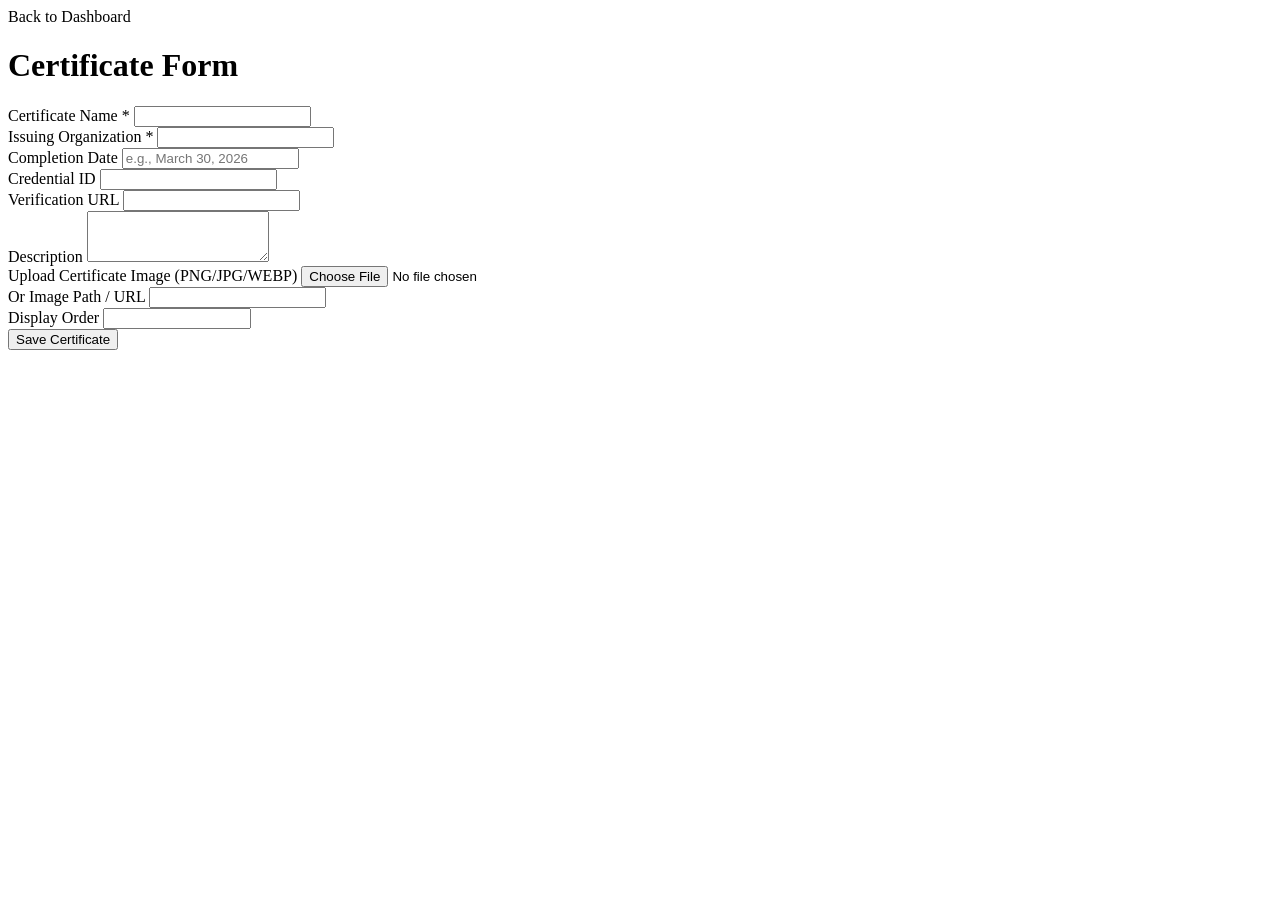
<file: src/main/resources/templates/admin/certificate-form.html>
<!DOCTYPE html>
<html lang="en" xmlns:th="http://www.thymeleaf.org">
<head th:replace="~{fragments/head :: head(${isEdit} ? 'Edit Certificate | Admin' : 'Add Certificate | Admin', 'Upload or update portfolio certificate.')}"></head>
<body>
<header th:replace="~{fragments/navbar :: navbar('admin')}"></header>

<main class="section-block">
    <div class="container-custom" style="max-width: 720px;">
        <a th:href="@{/admin}" class="btn-outline-glass btn-sm-pill mb-4">
            <i data-lucide="arrow-left" style="width:15px;height:15px;"></i> Back to Dashboard
        </a>

        <div class="glass-card p-4 p-md-5">
            <h1 class="h3 fw-bold mb-4" th:text="${isEdit} ? 'Edit Certificate' : 'Upload New Certificate'">Certificate Form</h1>

            <form th:action="${isEdit} ? @{/admin/certificates/{id}(id=${certificateForm.id})} : @{/admin/certificates}"
                  th:object="${certificateForm}"
                  method="post"
                  enctype="multipart/form-data">

                <div class="form-field">
                    <label for="certTitle" class="form-label-custom">Certificate Name *</label>
                    <input id="certTitle" type="text" th:field="*{title}" class="form-input-custom" required/>
                    <div class="field-error" th:if="${#fields.hasErrors('title')}" th:errors="*{title}"></div>
                </div>

                <div class="row g-3">
                    <div class="col-md-6">
                        <div class="form-field">
                            <label for="issuer" class="form-label-custom">Issuing Organization *</label>
                            <input id="issuer" type="text" th:field="*{issuer}" class="form-input-custom" required/>
                            <div class="field-error" th:if="${#fields.hasErrors('issuer')}" th:errors="*{issuer}"></div>
                        </div>
                    </div>
                    <div class="col-md-6">
                        <div class="form-field">
                            <label for="issueDate" class="form-label-custom">Completion Date</label>
                            <input id="issueDate" type="text" th:field="*{issueDate}" class="form-input-custom" placeholder="e.g., March 30, 2026"/>
                        </div>
                    </div>
                </div>

                <div class="row g-3">
                    <div class="col-md-6">
                        <div class="form-field">
                            <label for="credentialId" class="form-label-custom">Credential ID</label>
                            <input id="credentialId" type="text" th:field="*{credentialId}" class="form-input-custom"/>
                        </div>
                    </div>
                    <div class="col-md-6">
                        <div class="form-field">
                            <label for="credentialUrl" class="form-label-custom">Verification URL</label>
                            <input id="credentialUrl" type="url" th:field="*{credentialUrl}" class="form-input-custom"/>
                        </div>
                    </div>
                </div>

                <div class="form-field">
                    <label for="description" class="form-label-custom">Description</label>
                    <textarea id="description" rows="3" th:field="*{description}" class="form-input-custom"></textarea>
                </div>

                <div class="row g-3">
                    <div class="col-md-6">
                        <div class="form-field">
                            <label for="imageFile" class="form-label-custom">Upload Certificate Image (PNG/JPG/WEBP)</label>
                            <input id="imageFile" name="imageFile" type="file" accept="image/png,image/jpeg,image/webp" class="form-input-custom"/>
                        </div>
                    </div>
                    <div class="col-md-6">
                        <div class="form-field">
                            <label for="imageUrl" class="form-label-custom">Or Image Path / URL</label>
                            <input id="imageUrl" type="text" th:field="*{imageUrl}" class="form-input-custom"/>
                            <div class="field-error" th:if="${#fields.hasErrors('imageUrl')}" th:errors="*{imageUrl}"></div>
                        </div>
                    </div>
                </div>

                <div class="form-field">
                    <label for="displayOrder" class="form-label-custom">Display Order</label>
                    <input id="displayOrder" type="number" th:field="*{displayOrder}" class="form-input-custom" style="max-width:140px;"/>
                </div>

                <button type="submit" class="btn-primary-gradient">
                    <i data-lucide="save" style="width:16px;height:16px;"></i>
                    <span th:text="${isEdit} ? 'Update Certificate' : 'Save Certificate'">Save Certificate</span>
                </button>
            </form>
        </div>
    </div>
</main>

<footer th:replace="~{fragments/footer :: footer}"></footer>
<div th:replace="~{fragments/scripts :: scripts}"></div>
</body>
</html>
</file>
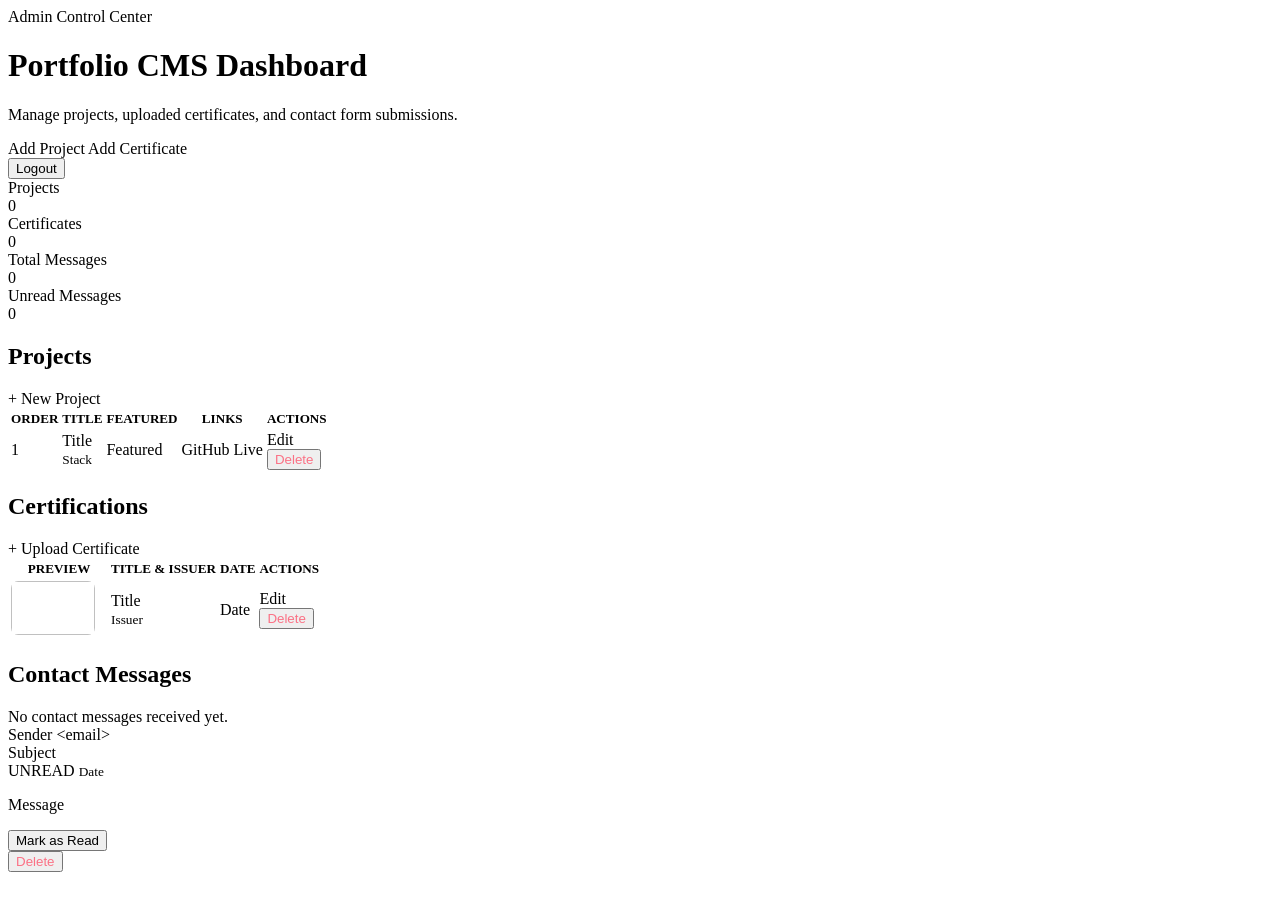
<file: src/main/resources/templates/admin/dashboard.html>
<!DOCTYPE html>
<html lang="en" xmlns:th="http://www.thymeleaf.org">
<head th:replace="~{fragments/head :: head('Admin Dashboard | Shubham Kumar Rai Portfolio', 'Manage projects, certificates, and incoming recruiter messages.')}"></head>
<body>
<header th:replace="~{fragments/navbar :: navbar('admin')}"></header>

<main class="section-block">
    <div class="container-custom">
        <div class="d-flex flex-wrap justify-content-between align-items-center gap-3 mb-4">
            <div>
                <span class="section-eyebrow">Admin Control Center</span>
                <h1 class="section-title mb-1">Portfolio CMS Dashboard</h1>
                <p class="section-subtitle">Manage projects, uploaded certificates, and contact form submissions.</p>
            </div>
            <div class="d-flex flex-wrap gap-2">
                <a th:href="@{/admin/projects/new}" class="btn-primary-gradient btn-sm-pill">
                    <i data-lucide="plus" style="width:15px;height:15px;"></i> Add Project
                </a>
                <a th:href="@{/admin/certificates/new}" class="btn-outline-glass btn-sm-pill">
                    <i data-lucide="upload" style="width:15px;height:15px;"></i> Add Certificate
                </a>
                <form th:action="@{/admin/logout}" method="post" class="d-inline">
                    <button type="submit" class="btn-outline-glass btn-sm-pill">
                        <i data-lucide="log-out" style="width:15px;height:15px;"></i> Logout
                    </button>
                </form>
            </div>
        </div>

        <div th:if="${adminSuccess}" class="alert-banner alert-success-custom mb-4" th:text="${adminSuccess}"></div>

        <!-- Summary Cards -->
        <div class="row g-3 mb-5">
            <div class="col-6 col-md-3">
                <div class="glass-card p-3">
                    <div class="fact-label">Projects</div>
                    <div class="h3 fw-bold mb-0" th:text="${projectCount}">0</div>
                </div>
            </div>
            <div class="col-6 col-md-3">
                <div class="glass-card p-3">
                    <div class="fact-label">Certificates</div>
                    <div class="h3 fw-bold mb-0" th:text="${certificateCount}">0</div>
                </div>
            </div>
            <div class="col-6 col-md-3">
                <div class="glass-card p-3">
                    <div class="fact-label">Total Messages</div>
                    <div class="h3 fw-bold mb-0" th:text="${messageCount}">0</div>
                </div>
            </div>
            <div class="col-6 col-md-3">
                <div class="glass-card p-3">
                    <div class="fact-label">Unread Messages</div>
                    <div class="h3 fw-bold mb-0 gradient-text" th:text="${unreadCount}">0</div>
                </div>
            </div>
        </div>

        <!-- Projects Panel -->
        <section id="projects-panel" class="glass-card p-4 mb-5">
            <div class="d-flex justify-content-between align-items-center mb-3 flex-wrap gap-2">
                <h2 class="h4 fw-bold mb-0">Projects</h2>
                <a th:href="@{/admin/projects/new}" class="btn-primary-gradient btn-sm-pill">+ New Project</a>
            </div>
            <div class="table-responsive">
                <table class="table align-middle mb-0" style="color: var(--text-primary); --bs-table-bg: transparent; --bs-table-border-color: var(--border-subtle);">
                    <thead>
                    <tr style="color: var(--text-muted); font-size: 0.82rem; text-transform: uppercase;">
                        <th>Order</th>
                        <th>Title</th>
                        <th>Featured</th>
                        <th>Links</th>
                        <th class="text-end">Actions</th>
                    </tr>
                    </thead>
                    <tbody>
                    <tr th:each="proj : ${projects}">
                        <td th:text="${proj.displayOrder}">1</td>
                        <td>
                            <div class="fw-semibold" th:text="${proj.title}">Title</div>
                            <small style="color: var(--text-secondary);" th:text="${proj.techStack}">Stack</small>
                        </td>
                        <td>
                            <span class="tech-badge" th:text="${proj.featured} ? 'Featured' : 'Hidden'">Featured</span>
                        </td>
                        <td>
                            <div class="d-flex gap-2">
                                <a th:if="${proj.githubUrl != null}" th:href="${proj.githubUrl}" target="_blank" class="btn-outline-glass btn-sm-pill">GitHub</a>
                                <a th:if="${proj.liveUrl != null}" th:href="${proj.liveUrl}" target="_blank" class="btn-outline-glass btn-sm-pill">Live</a>
                            </div>
                        </td>
                        <td class="text-end">
                            <div class="d-inline-flex gap-2">
                                <a th:href="@{/admin/projects/{id}/edit(id=${proj.id})}" class="btn-outline-glass btn-sm-pill">Edit</a>
                                <form th:action="@{/admin/projects/{id}/delete(id=${proj.id})}" method="post" onsubmit="return confirm('Delete this project?');">
                                    <button type="submit" class="btn-outline-glass btn-sm-pill" style="color:#fb7185;">Delete</button>
                                </form>
                            </div>
                        </td>
                    </tr>
                    </tbody>
                </table>
            </div>
        </section>

        <!-- Certificates Panel -->
        <section id="certificates-panel" class="glass-card p-4 mb-5">
            <div class="d-flex justify-content-between align-items-center mb-3 flex-wrap gap-2">
                <h2 class="h4 fw-bold mb-0">Certifications</h2>
                <a th:href="@{/admin/certificates/new}" class="btn-primary-gradient btn-sm-pill">+ Upload Certificate</a>
            </div>
            <div class="table-responsive">
                <table class="table align-middle mb-0" style="color: var(--text-primary); --bs-table-bg: transparent; --bs-table-border-color: var(--border-subtle);">
                    <thead>
                    <tr style="color: var(--text-muted); font-size: 0.82rem; text-transform: uppercase;">
                        <th>Preview</th>
                        <th>Title &amp; Issuer</th>
                        <th>Date</th>
                        <th class="text-end">Actions</th>
                    </tr>
                    </thead>
                    <tbody>
                    <tr th:each="cert : ${certificates}">
                        <td style="width: 96px;">
                            <img th:src="${cert.imageUrl}" th:alt="${cert.title}" style="width:84px;height:54px;object-fit:cover;border-radius:0.45rem;background:#fff;"/>
                        </td>
                        <td>
                            <div class="fw-semibold" th:text="${cert.title}">Title</div>
                            <small style="color: var(--text-secondary);" th:text="${cert.issuer}">Issuer</small>
                        </td>
                        <td th:text="${cert.issueDate} ?: '—'">Date</td>
                        <td class="text-end">
                            <div class="d-inline-flex gap-2">
                                <a th:href="@{/admin/certificates/{id}/edit(id=${cert.id})}" class="btn-outline-glass btn-sm-pill">Edit</a>
                                <form th:action="@{/admin/certificates/{id}/delete(id=${cert.id})}" method="post" onsubmit="return confirm('Delete this certificate?');">
                                    <button type="submit" class="btn-outline-glass btn-sm-pill" style="color:#fb7185;">Delete</button>
                                </form>
                            </div>
                        </td>
                    </tr>
                    </tbody>
                </table>
            </div>
        </section>

        <!-- Messages Panel -->
        <section id="messages-panel" class="glass-card p-4">
            <h2 class="h4 fw-bold mb-3">Contact Messages</h2>
            <div th:if="${#lists.isEmpty(messages)}" style="color: var(--text-secondary);">No contact messages received yet.</div>
            <div th:unless="${#lists.isEmpty(messages)}" class="d-grid gap-3">
                <article th:each="msg : ${messages}" class="p-3 rounded-3" style="border: 1px solid var(--border-subtle); background: var(--bg-primary);">
                    <div class="d-flex flex-wrap justify-content-between align-items-start gap-2 mb-2">
                        <div>
                            <span class="fw-bold" th:text="${msg.name}">Sender</span>
                            <span style="color: var(--text-secondary);"> &lt;<span th:text="${msg.email}">email</span>&gt;</span>
                            <div class="fw-semibold mt-1" th:text="${msg.subject}">Subject</div>
                        </div>
                        <div class="d-flex align-items-center gap-2">
                            <span class="tech-badge" th:text="${msg.status}">UNREAD</span>
                            <small style="color: var(--text-muted);" th:text="${#temporals.format(msg.createdAt, 'dd MMM yyyy HH:mm')}">Date</small>
                        </div>
                    </div>
                    <p class="mb-3" style="color: var(--text-secondary); white-space: pre-line;" th:text="${msg.message}">Message</p>
                    <div class="d-flex gap-2">
                        <form th:if="${msg.status.name() == 'UNREAD'}" th:action="@{/admin/messages/{id}/read(id=${msg.id})}" method="post">
                            <button type="submit" class="btn-outline-glass btn-sm-pill">Mark as Read</button>
                        </form>
                        <form th:action="@{/admin/messages/{id}/delete(id=${msg.id})}" method="post" onsubmit="return confirm('Delete this message?');">
                            <button type="submit" class="btn-outline-glass btn-sm-pill" style="color:#fb7185;">Delete</button>
                        </form>
                    </div>
                </article>
            </div>
        </section>
    </div>
</main>

<footer th:replace="~{fragments/footer :: footer}"></footer>
<div th:replace="~{fragments/scripts :: scripts}"></div>
</body>
</html>
</file>
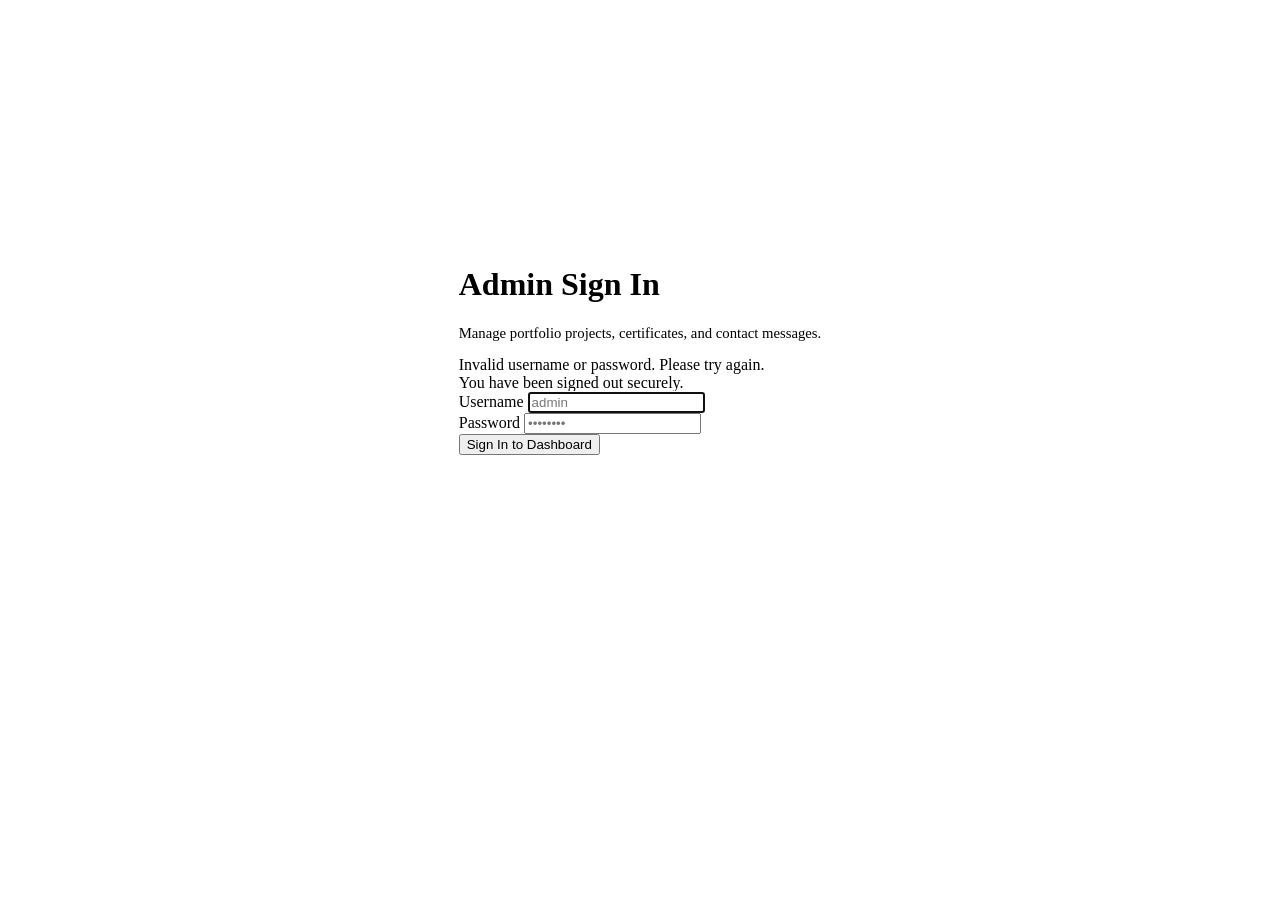
<file: src/main/resources/templates/admin/login.html>
<!DOCTYPE html>
<html lang="en" xmlns:th="http://www.thymeleaf.org">
<head th:replace="~{fragments/head :: head('Admin Login | Shubham Kumar Rai Portfolio', 'Secure administrator login for portfolio management.')}"></head>
<body>
<header th:replace="~{fragments/navbar :: navbar('admin')}"></header>

<main class="section-block" style="min-height: 76vh; display: grid; place-items: center;">
    <div class="container-custom" style="max-width: 460px;">
        <div class="glass-card p-4 p-md-5">
            <div class="text-center mb-4">
                <div class="skill-icon-box mx-auto mb-3">
                    <i data-lucide="shield-lock" style="width:22px;height:22px;"></i>
                </div>
                <h1 class="h3 fw-bold mb-1">Admin Sign In</h1>
                <p style="color: var(--text-secondary); font-size: 0.92rem;">
                    Manage portfolio projects, certificates, and contact messages.
                </p>
            </div>

            <div th:if="${param.error}" class="alert-banner alert-error-custom">
                Invalid username or password. Please try again.
            </div>
            <div th:if="${param.logout}" class="alert-banner alert-success-custom">
                You have been signed out securely.
            </div>

            <form th:action="@{/admin/login}" method="post">
                <div class="form-field">
                    <label for="username" class="form-label-custom">Username</label>
                    <input id="username" name="username" type="text" class="form-input-custom" placeholder="admin" required autofocus/>
                </div>
                <div class="form-field">
                    <label for="password" class="form-label-custom">Password</label>
                    <input id="password" name="password" type="password" class="form-input-custom" placeholder="••••••••" required/>
                </div>
                <button type="submit" class="btn-primary-gradient w-100 mt-2">
                    <i data-lucide="log-in" style="width:16px;height:16px;"></i>
                    <span>Sign In to Dashboard</span>
                </button>
            </form>
        </div>
    </div>
</main>

<footer th:replace="~{fragments/footer :: footer}"></footer>
<div th:replace="~{fragments/scripts :: scripts}"></div>
</body>
</html>
</file>
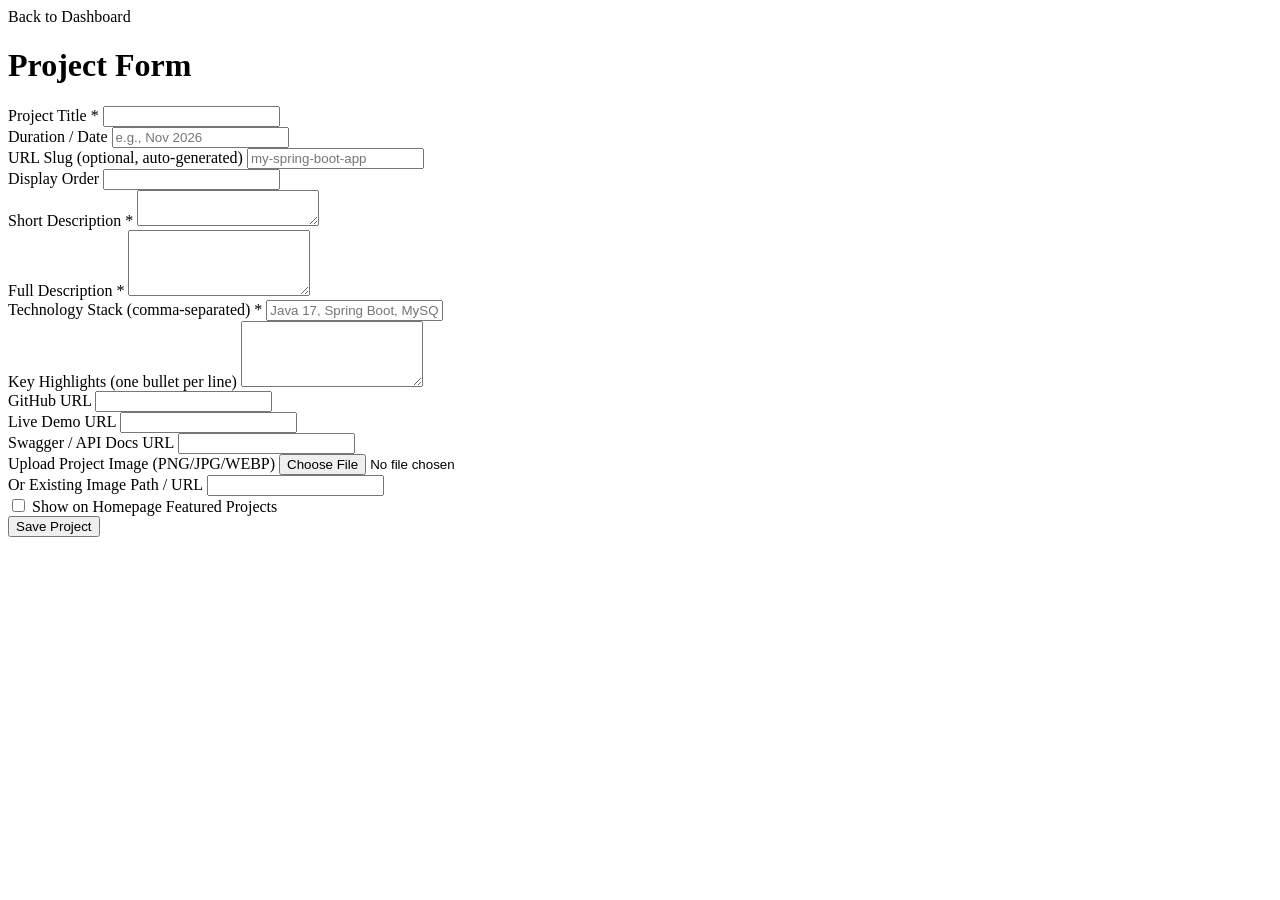
<file: src/main/resources/templates/admin/project-form.html>
<!DOCTYPE html>
<html lang="en" xmlns:th="http://www.thymeleaf.org">
<head th:replace="~{fragments/head :: head(${isEdit} ? 'Edit Project | Admin' : 'New Project | Admin', 'Manage portfolio project entry.')}"></head>
<body>
<header th:replace="~{fragments/navbar :: navbar('admin')}"></header>

<main class="section-block">
    <div class="container-custom" style="max-width: 780px;">
        <a th:href="@{/admin}" class="btn-outline-glass btn-sm-pill mb-4">
            <i data-lucide="arrow-left" style="width:15px;height:15px;"></i> Back to Dashboard
        </a>

        <div class="glass-card p-4 p-md-5">
            <h1 class="h3 fw-bold mb-4" th:text="${isEdit} ? 'Edit Project' : 'Add New Project'">Project Form</h1>

            <form th:action="${isEdit} ? @{/admin/projects/{id}(id=${projectForm.id})} : @{/admin/projects}"
                  th:object="${projectForm}"
                  method="post"
                  enctype="multipart/form-data">

                <div class="row g-3">
                    <div class="col-md-8">
                        <div class="form-field">
                            <label for="title" class="form-label-custom">Project Title *</label>
                            <input id="title" type="text" th:field="*{title}" class="form-input-custom" required/>
                            <div class="field-error" th:if="${#fields.hasErrors('title')}" th:errors="*{title}"></div>
                        </div>
                    </div>
                    <div class="col-md-4">
                        <div class="form-field">
                            <label for="durationLabel" class="form-label-custom">Duration / Date</label>
                            <input id="durationLabel" type="text" th:field="*{durationLabel}" class="form-input-custom" placeholder="e.g., Nov 2026"/>
                        </div>
                    </div>
                </div>

                <div class="row g-3">
                    <div class="col-md-8">
                        <div class="form-field">
                            <label for="slug" class="form-label-custom">URL Slug (optional, auto-generated)</label>
                            <input id="slug" type="text" th:field="*{slug}" class="form-input-custom" placeholder="my-spring-boot-app"/>
                        </div>
                    </div>
                    <div class="col-md-4">
                        <div class="form-field">
                            <label for="displayOrder" class="form-label-custom">Display Order</label>
                            <input id="displayOrder" type="number" th:field="*{displayOrder}" class="form-input-custom"/>
                        </div>
                    </div>
                </div>

                <div class="form-field">
                    <label for="shortDescription" class="form-label-custom">Short Description *</label>
                    <textarea id="shortDescription" rows="2" th:field="*{shortDescription}" class="form-input-custom" required></textarea>
                    <div class="field-error" th:if="${#fields.hasErrors('shortDescription')}" th:errors="*{shortDescription}"></div>
                </div>

                <div class="form-field">
                    <label for="fullDescription" class="form-label-custom">Full Description *</label>
                    <textarea id="fullDescription" rows="4" th:field="*{fullDescription}" class="form-input-custom" required></textarea>
                    <div class="field-error" th:if="${#fields.hasErrors('fullDescription')}" th:errors="*{fullDescription}"></div>
                </div>

                <div class="form-field">
                    <label for="techStack" class="form-label-custom">Technology Stack (comma-separated) *</label>
                    <input id="techStack" type="text" th:field="*{techStack}" class="form-input-custom" placeholder="Java 17, Spring Boot, MySQL, Docker" required/>
                    <div class="field-error" th:if="${#fields.hasErrors('techStack')}" th:errors="*{techStack}"></div>
                </div>

                <div class="form-field">
                    <label for="highlights" class="form-label-custom">Key Highlights (one bullet per line)</label>
                    <textarea id="highlights" rows="4" th:field="*{highlights}" class="form-input-custom"></textarea>
                </div>

                <div class="row g-3">
                    <div class="col-md-4">
                        <div class="form-field">
                            <label for="githubUrl" class="form-label-custom">GitHub URL</label>
                            <input id="githubUrl" type="url" th:field="*{githubUrl}" class="form-input-custom"/>
                        </div>
                    </div>
                    <div class="col-md-4">
                        <div class="form-field">
                            <label for="liveUrl" class="form-label-custom">Live Demo URL</label>
                            <input id="liveUrl" type="url" th:field="*{liveUrl}" class="form-input-custom"/>
                        </div>
                    </div>
                    <div class="col-md-4">
                        <div class="form-field">
                            <label for="swaggerUrl" class="form-label-custom">Swagger / API Docs URL</label>
                            <input id="swaggerUrl" type="url" th:field="*{swaggerUrl}" class="form-input-custom"/>
                        </div>
                    </div>
                </div>

                <div class="row g-3">
                    <div class="col-md-6">
                        <div class="form-field">
                            <label for="imageFile" class="form-label-custom">Upload Project Image (PNG/JPG/WEBP)</label>
                            <input id="imageFile" name="imageFile" type="file" accept="image/png,image/jpeg,image/webp" class="form-input-custom"/>
                        </div>
                    </div>
                    <div class="col-md-6">
                        <div class="form-field">
                            <label for="imageUrl" class="form-label-custom">Or Existing Image Path / URL</label>
                            <input id="imageUrl" type="text" th:field="*{imageUrl}" class="form-input-custom"/>
                        </div>
                    </div>
                </div>

                <div class="form-check mb-4">
                    <input id="featured" type="checkbox" th:field="*{featured}" class="form-check-input"/>
                    <label for="featured" class="form-check-label">Show on Homepage Featured Projects</label>
                </div>

                <button type="submit" class="btn-primary-gradient">
                    <i data-lucide="save" style="width:16px;height:16px;"></i>
                    <span th:text="${isEdit} ? 'Update Project' : 'Create Project'">Save Project</span>
                </button>
            </form>
        </div>
    </div>
</main>

<footer th:replace="~{fragments/footer :: footer}"></footer>
<div th:replace="~{fragments/scripts :: scripts}"></div>
</body>
</html>
</file>
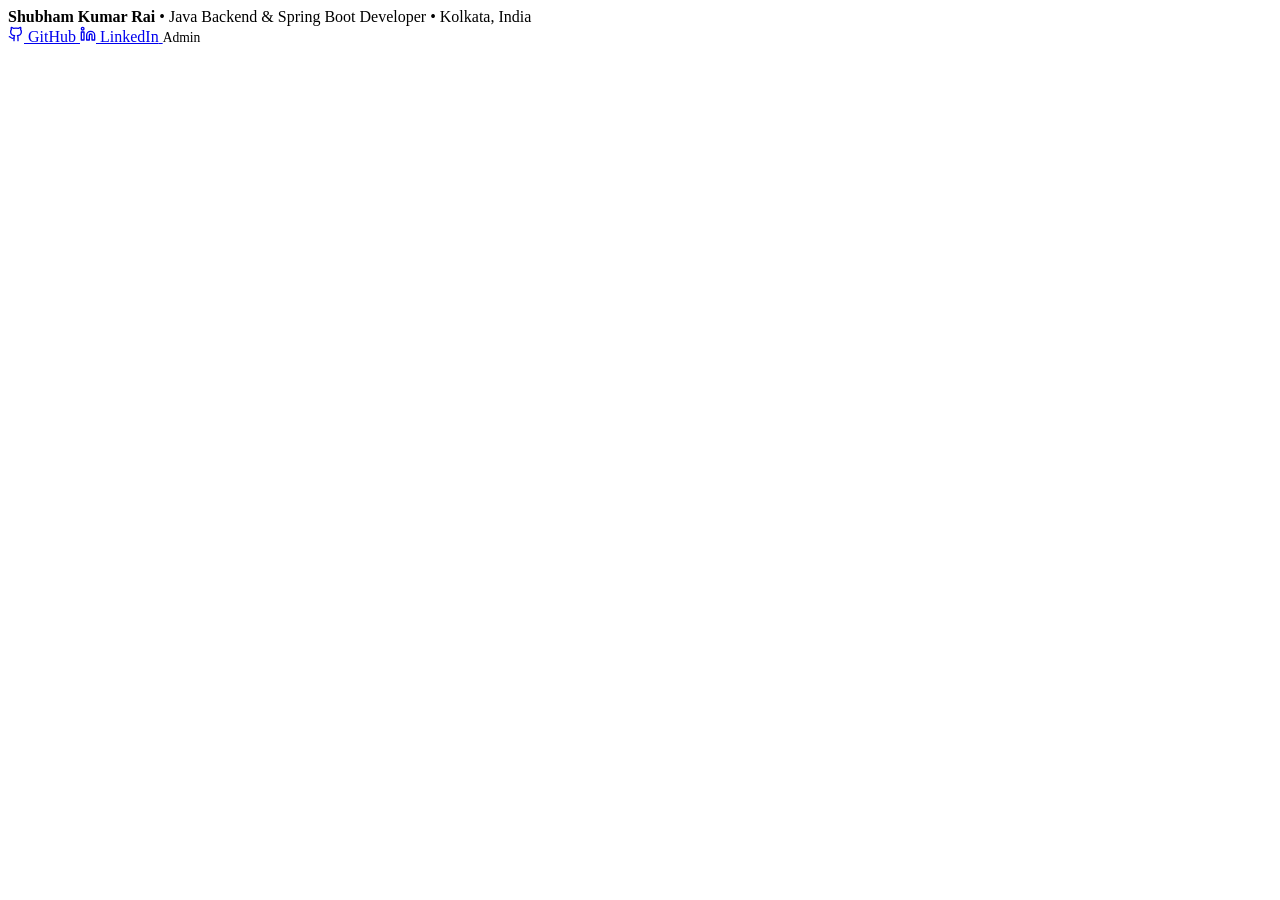
<file: src/main/resources/templates/fragments/footer.html>
<!DOCTYPE html>
<html lang="en" xmlns:th="http://www.thymeleaf.org">
<body>
<footer th:fragment="footer" class="site-footer">
    <div class="container-custom footer-inner">
        <div>
            <strong style="color: var(--text-primary);">Shubham Kumar Rai</strong>
            <span> • Java Backend &amp; Spring Boot Developer • Kolkata, India</span>
        </div>
        <div class="d-flex align-items-center gap-3 flex-wrap">
            <a href="https://github.com/shubhaamm0" target="_blank" rel="noopener noreferrer" class="d-inline-flex align-items-center gap-1">
                <svg xmlns="http://www.w3.org/2000/svg" width="16" height="16" viewBox="0 0 24 24" fill="none" stroke="currentColor" stroke-width="2" stroke-linecap="round" stroke-linejoin="round" aria-hidden="true"><path d="M15 22v-4a4.8 4.8 0 0 0-1-3.5c3 0 6-2 6-5.5.08-1.25-.27-2.48-1-3.5.28-1.15.28-2.35 0-3.5 0 0-1 0-3 1.5-2.64-.5-5.36-.5-8 0C6 2 5 2 5 2c-.3 1.15-.3 2.35 0 3.5A5.403 5.403 0 0 0 4 9c0 3.5 3 5.5 6 5.5-.39.49-.68 1.05-.85 1.65-.17.6-.22 1.23-.15 1.85v4"/><path d="M9 18c-4.51 2-5-2-7-2"/></svg>
                <span>GitHub</span>
            </a>
            <a href="https://www.linkedin.com/in/shubham-kumar-rai-1043a1252" target="_blank" rel="noopener noreferrer" class="d-inline-flex align-items-center gap-1">
                <svg xmlns="http://www.w3.org/2000/svg" width="16" height="16" viewBox="0 0 24 24" fill="none" stroke="currentColor" stroke-width="2" stroke-linecap="round" stroke-linejoin="round" aria-hidden="true"><path d="M16 8a6 6 0 0 1 6 6v7h-4v-7a2 2 0 0 0-2-2 2 2 0 0 0-2 2v7h-4v-7a6 6 0 0 1 6-6z"/><rect width="4" height="12" x="2" y="9"/><circle cx="4" cy="4" r="2"/></svg>
                <span>LinkedIn</span>
            </a>
            <a th:href="@{/admin}" style="color: var(--text-muted); font-size: 0.85rem;">Admin</a>
        </div>
    </div>
</footer>
</body>
</html>
</file>
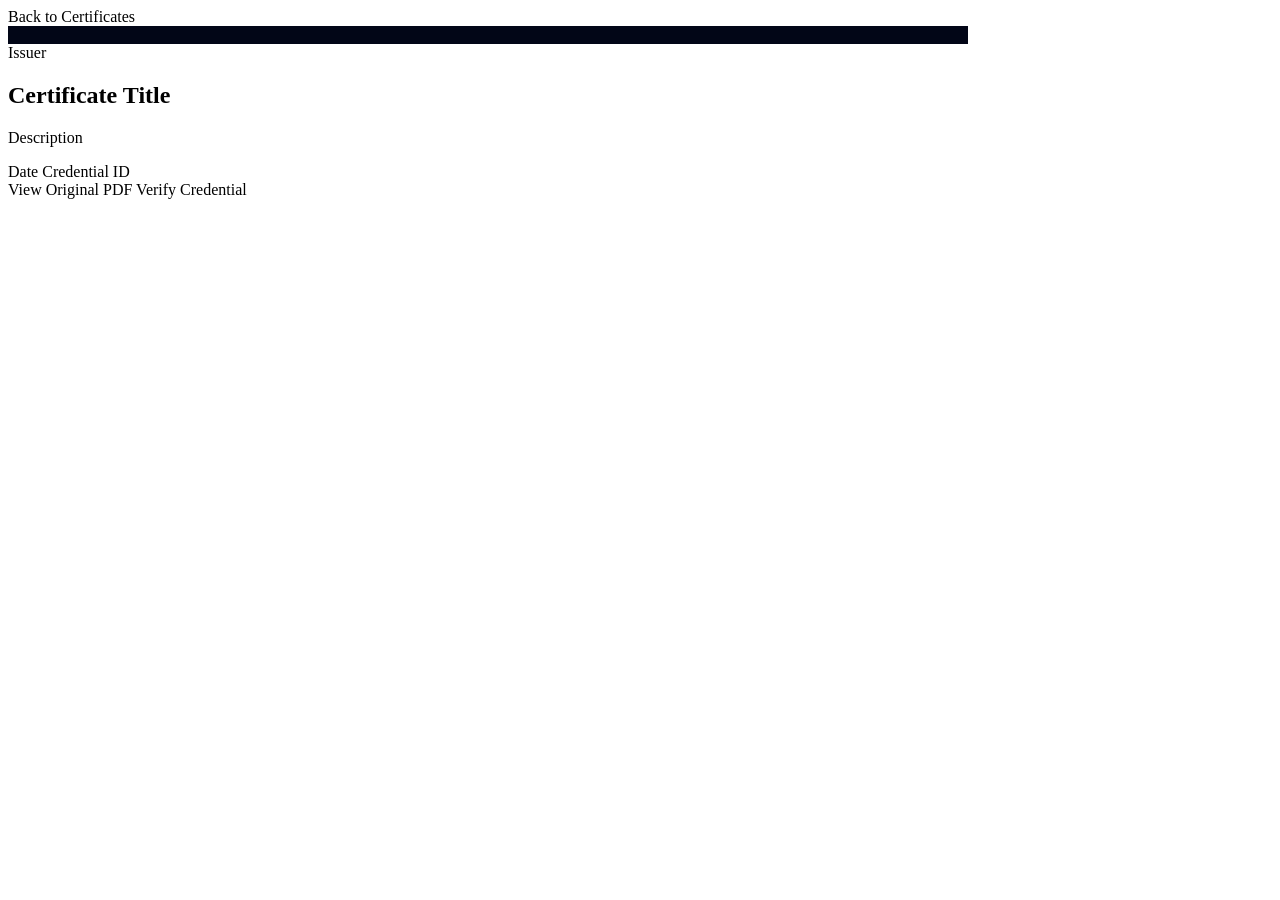
<file: src/main/resources/templates/pages/certificate-detail.html>
<!DOCTYPE html>
<html lang="en" xmlns:th="http://www.thymeleaf.org">
<head th:replace="~{fragments/head :: head(${certificate.title} + ' | Certificate', ${certificate.issuer})}"></head>
<body>
<header th:replace="~{fragments/navbar :: navbar('certificates')}"></header>

<main class="section-block">
    <div class="container-custom" style="max-width: 960px;">
        <a th:href="@{/certificates}" class="btn-outline-glass btn-sm-pill mb-4">
            <i data-lucide="arrow-left" style="width:15px;height:15px;"></i>
            <span>Back to Certificates</span>
        </a>

        <article class="glass-card overflow-hidden">
            <div class="p-3 p-md-4" style="background:#020617;border-bottom:1px solid var(--border-subtle);">
                <img th:src="${certificate.imageUrl}"
                     th:alt="${certificate.title}"
                     style="max-height:620px;width:auto;margin-inline:auto;border-radius:0.5rem;"/>
            </div>
            <div class="p-4 p-md-5">
                <div class="cert-issuer mb-2" th:text="${certificate.issuer}">Issuer</div>
                <h1 class="section-title mb-3" th:text="${certificate.title}">Certificate Title</h1>
                <p th:if="${certificate.description != null}" class="mb-4" style="color:var(--text-secondary);" th:text="${certificate.description}">Description</p>

                <div class="d-flex flex-wrap gap-3 mb-4">
                    <span th:if="${certificate.issueDate != null}" class="skill-pill" th:text="'Issued: ' + ${certificate.issueDate}">Date</span>
                    <span th:if="${certificate.credentialId != null}" class="skill-pill" th:text="'Credential ID: ' + ${certificate.credentialId}">Credential ID</span>
                </div>

                <div class="d-flex flex-wrap gap-3">
                    <a th:if="${certificate.pdfUrl != null}" th:href="${certificate.pdfUrl}" target="_blank" rel="noopener noreferrer" class="btn-primary-gradient">
                        <i data-lucide="file-text" style="width:16px;height:16px;"></i>
                        <span>View Original PDF</span>
                    </a>
                    <a th:if="${certificate.credentialUrl != null}" th:href="${certificate.credentialUrl}" target="_blank" rel="noopener noreferrer" class="btn-outline-glass">
                        <i data-lucide="external-link" style="width:16px;height:16px;"></i>
                        <span>Verify Credential</span>
                    </a>
                </div>
            </div>
        </article>
    </div>
</main>

<footer th:replace="~{fragments/footer :: footer}"></footer>
<div th:replace="~{fragments/scripts :: scripts}"></div>
</body>
</html>
</file>
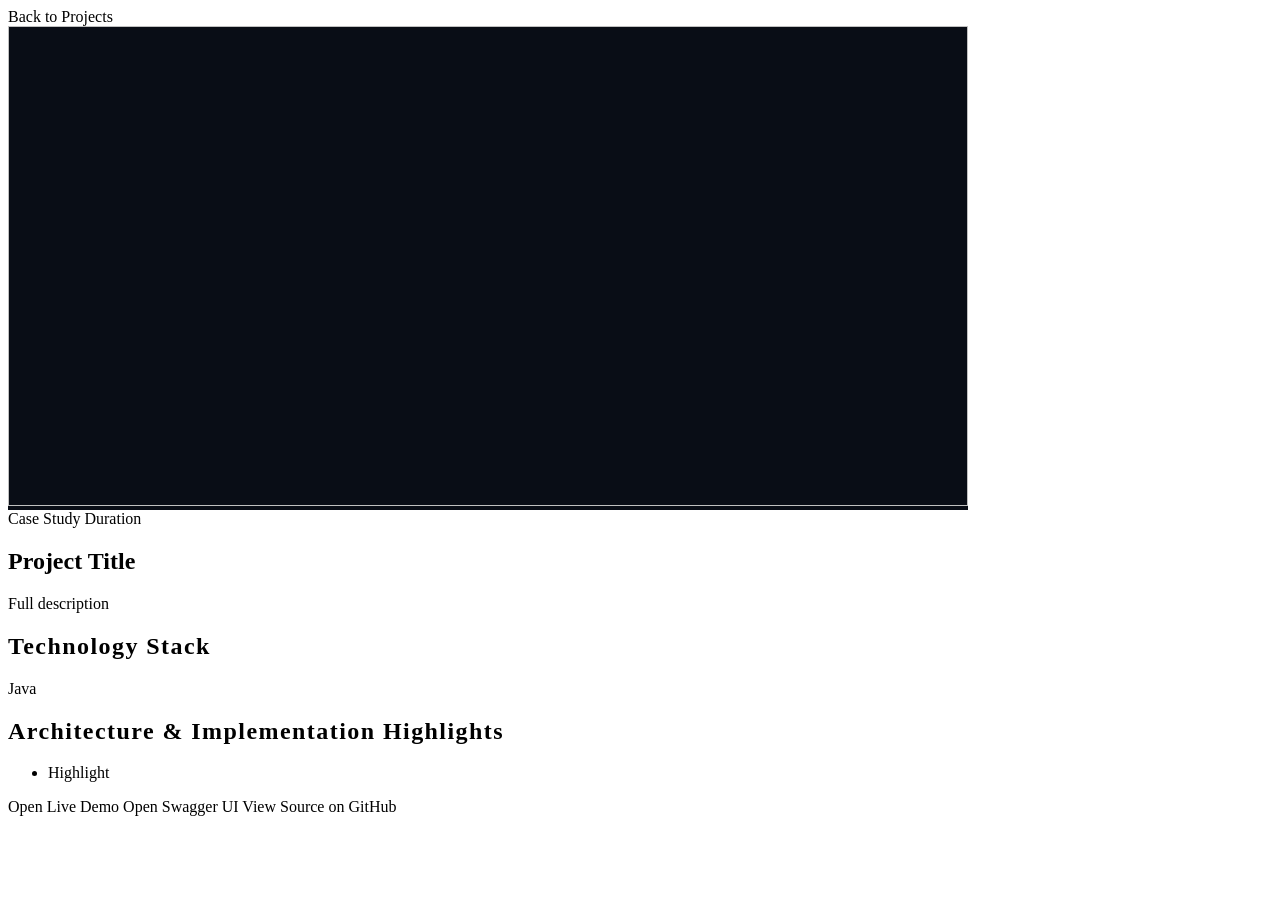
<file: src/main/resources/templates/pages/project-detail.html>
<!DOCTYPE html>
<html lang="en" xmlns:th="http://www.thymeleaf.org">
<head th:replace="~{fragments/head :: head(${project.title} + ' | Shubham Kumar Rai', ${project.shortDescription})}"></head>
<body>
<header th:replace="~{fragments/navbar :: navbar('projects')}"></header>

<main class="section-block">
    <div class="container-custom" style="max-width: 960px;">
        <a th:href="@{/projects}" class="btn-outline-glass btn-sm-pill mb-4">
            <i data-lucide="arrow-left" style="width:15px;height:15px;"></i>
            <span>Back to Projects</span>
        </a>

        <article class="glass-card overflow-hidden">
            <div style="aspect-ratio: 16 / 8; background: #090d16; border-bottom: 1px solid var(--border-subtle);">
                <img th:src="${project.imageUrl} ?: '/images/projects/default-project.svg'"
                     th:alt="${project.title}"
                     style="width:100%;height:100%;object-fit:cover;"/>
            </div>

            <div class="p-4 p-md-5">
                <div class="d-flex flex-wrap align-items-center gap-2 mb-3">
                    <span class="section-eyebrow mb-0">Case Study</span>
                    <span th:if="${project.durationLabel != null}" class="skill-pill" th:text="${project.durationLabel}">Duration</span>
                </div>

                <h1 class="section-title mb-3" th:text="${project.title}">Project Title</h1>
                <p class="lead mb-4" style="color: var(--text-secondary);" th:text="${project.fullDescription}">Full description</p>

                <div class="mb-4">
                    <h2 class="h6 text-uppercase fw-bold mb-3" style="letter-spacing:0.06em;color:var(--text-muted);">Technology Stack</h2>
                    <div class="tech-badges">
                        <span th:each="tech : ${techList}" class="tech-badge" th:text="${tech}">Java</span>
                    </div>
                </div>

                <div th:if="${!#lists.isEmpty(highlights)}" class="mb-4">
                    <h2 class="h6 text-uppercase fw-bold mb-3" style="letter-spacing:0.06em;color:var(--text-muted);">Architecture &amp; Implementation Highlights</h2>
                    <ul class="list-unstyled d-grid gap-2">
                        <li th:each="line : ${highlights}" class="d-flex align-items-start gap-2" style="color:var(--text-secondary);">
                            <i data-lucide="check-circle-2" style="width:18px;height:18px;color:#34d399;flex-shrink:0;margin-top:3px;"></i>
                            <span th:text="${line}">Highlight</span>
                        </li>
                    </ul>
                </div>

                <div class="d-flex flex-wrap gap-3 pt-3" style="border-top:1px solid var(--border-subtle);">
                    <a th:if="${project.liveUrl != null}" th:href="${project.liveUrl}" target="_blank" rel="noopener noreferrer" class="btn-primary-gradient">
                        <i data-lucide="external-link" style="width:16px;height:16px;"></i>
                        <span>Open Live Demo</span>
                    </a>
                    <a th:if="${project.swaggerUrl != null}" th:href="${project.swaggerUrl}" target="_blank" rel="noopener noreferrer" class="btn-outline-glass">
                        <i data-lucide="file-code-2" style="width:16px;height:16px;"></i>
                        <span>Open Swagger UI</span>
                    </a>
                    <a th:if="${project.githubUrl != null}" th:href="${project.githubUrl}" target="_blank" rel="noopener noreferrer" class="btn-outline-glass">
                        <i data-lucide="github" style="width:16px;height:16px;"></i>
                        <span>View Source on GitHub</span>
                    </a>
                </div>
            </div>
        </article>
    </div>
</main>

<footer th:replace="~{fragments/footer :: footer}"></footer>
<div th:replace="~{fragments/scripts :: scripts}"></div>
</body>
</html>
</file>
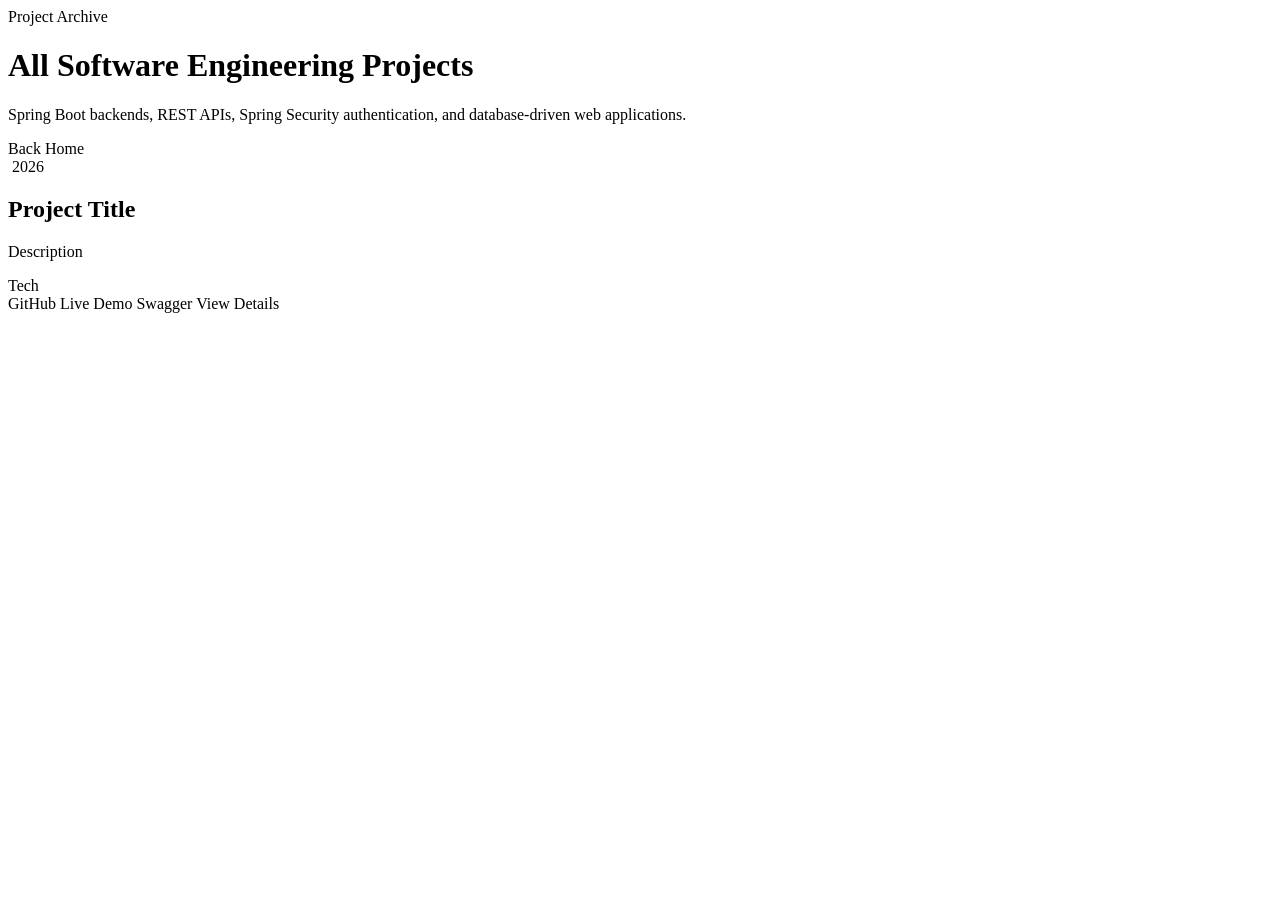
<file: src/main/resources/templates/pages/projects.html>
<!DOCTYPE html>
<html lang="en" xmlns:th="http://www.thymeleaf.org">
<head th:replace="~{fragments/head :: head('Projects | Shubham Kumar Rai', 'Java, Spring Boot, REST API, and Full-Stack projects built by Shubham Kumar Rai.')}"></head>
<body>
<header th:replace="~{fragments/navbar :: navbar('projects')}"></header>

<main class="section-block">
    <div class="container-custom">
        <div class="d-flex flex-wrap justify-content-between align-items-end gap-3 mb-5">
            <div class="section-header mb-0">
                <span class="section-eyebrow">Project Archive</span>
                <h1 class="section-title">All Software Engineering Projects</h1>
                <p class="section-subtitle">
                    Spring Boot backends, REST APIs, Spring Security authentication, and database-driven web applications.
                </p>
            </div>
            <a th:href="@{/}" class="btn-outline-glass btn-sm-pill">
                <i data-lucide="arrow-left" style="width:15px;height:15px;"></i>
                <span>Back Home</span>
            </a>
        </div>

        <div class="projects-grid">
            <article th:each="proj : ${projects}" class="glass-card project-card">
                <div class="project-thumb-wrap">
                    <img th:src="${proj.imageUrl} ?: '/images/projects/default-project.svg'"
                         th:alt="${proj.title}"
                         loading="lazy"
                         class="project-thumb"/>
                    <span th:if="${proj.durationLabel != null}" class="project-duration-badge" th:text="${proj.durationLabel}">2026</span>
                </div>
                <div class="project-body">
                    <h2 class="project-title" th:text="${proj.title}">Project Title</h2>
                    <p class="project-desc" th:text="${proj.shortDescription}">Description</p>
                    <div class="tech-badges">
                        <span th:each="tech : ${projectService.parseTechList(proj.techStack)}"
                              class="tech-badge"
                              th:text="${tech}">Tech</span>
                    </div>
                    <div class="project-actions">
                        <a th:if="${proj.githubUrl != null}" th:href="${proj.githubUrl}" target="_blank" rel="noopener noreferrer" class="btn-outline-glass btn-sm-pill">
                            <i data-lucide="github" style="width:14px;height:14px;"></i> GitHub
                        </a>
                        <a th:if="${proj.liveUrl != null}" th:href="${proj.liveUrl}" target="_blank" rel="noopener noreferrer" class="btn-primary-gradient btn-sm-pill">
                            <i data-lucide="external-link" style="width:14px;height:14px;"></i> Live Demo
                        </a>
                        <a th:if="${proj.swaggerUrl != null}" th:href="${proj.swaggerUrl}" target="_blank" rel="noopener noreferrer" class="btn-outline-glass btn-sm-pill">
                            <i data-lucide="file-code-2" style="width:14px;height:14px;"></i> Swagger
                        </a>
                        <a th:href="@{/projects/{slug}(slug=${proj.slug})}" class="btn-outline-glass btn-sm-pill ms-auto">
                            View Details
                        </a>
                    </div>
                </div>
            </article>
        </div>
    </div>
</main>

<footer th:replace="~{fragments/footer :: footer}"></footer>
<div th:replace="~{fragments/scripts :: scripts}"></div>
</body>
</html>
</file>
